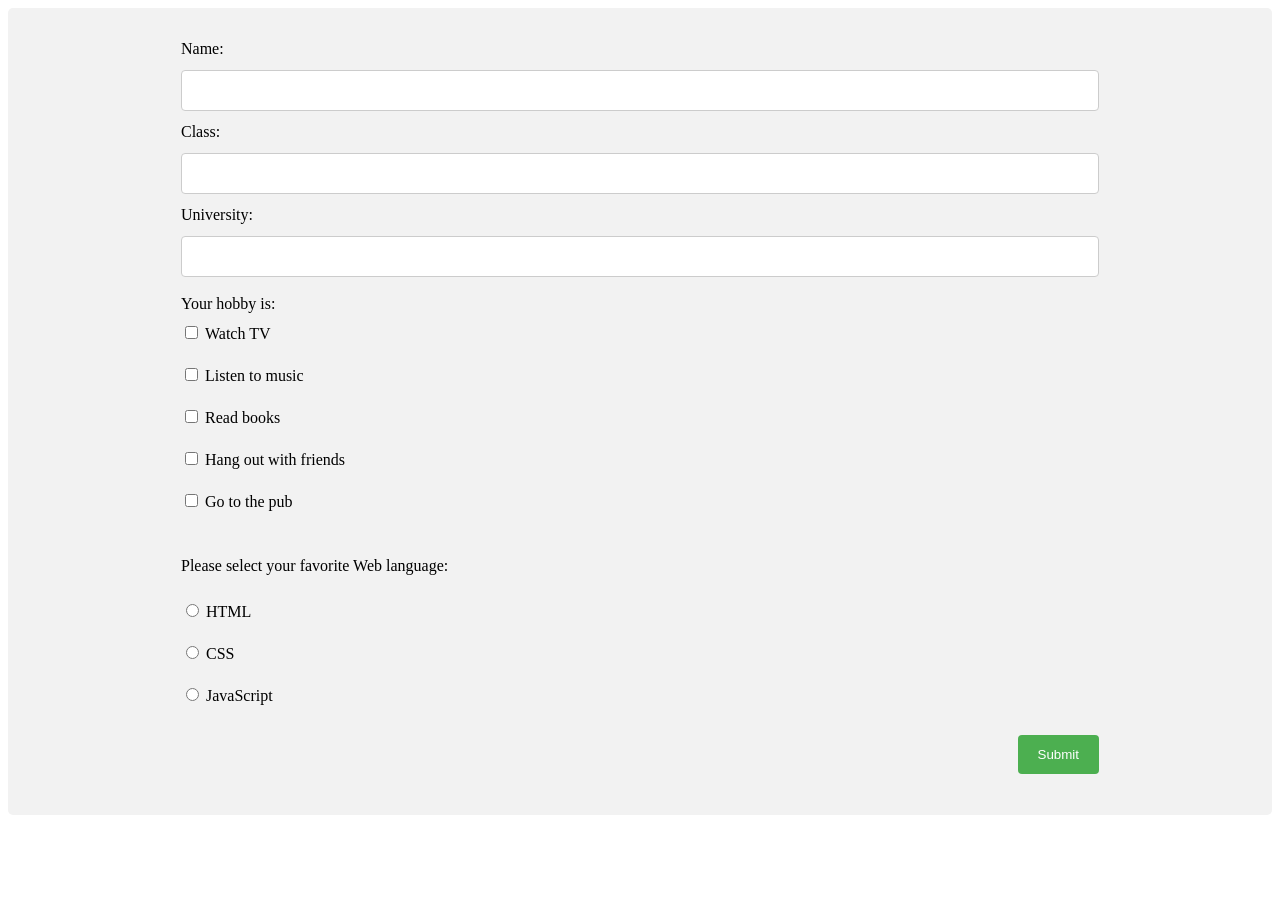
<file: Lab02/index.html>
<!DOCTYPE html>
<html lang="en">
<head>
    <meta charset="UTF-8">
    <title>A Simple Form</title>
    <style>
        * {
            box-sizing: border-box;
        }
        input[type=text], select, textarea {
            width: 100%;
            padding: 12px;
            border: 1px solid #ccc;
            border-radius: 4px;
            resize: vertical;
        }
        label {
            padding: 12px 12px 12px 0;
            display: inline-block;
        }
        form {
            margin: 0 auto;
            width:75%;
        }
        input[type=submit] {
            background-color: #4CAF50;
            color: white;
            padding: 12px 20px;
            border: none;
            border-radius: 4px;
            cursor: pointer;
            float: right;
        }
        input[type=submit]:hover {
            background-color: #45a049;
        }

        .container {
            border-radius: 5px;
            background-color: #f2f2f2;
            padding-top: 20px;
            padding-left: 20px;
            padding-right: 20px;
            padding-bottom: 80px;
        }
    </style>
</head>
<body>
<div class="container">
<form action="index.php" method="post">
    <label for="name">Name:</label>
    <input type="text" id="name" name="name"><br>
    <label for="class">Class:</label>
    <input type="text" id="class" name="class"><br>
    <label for="univ">University:</label>
    <input type="text" id="univ" name="univ"><br><br>
    Your hobby is: <br>
    <input type="checkbox" id="hb1" name="hobbies[]" value="Watch TV">
    <label for="hb1"> Watch TV</label><br>
    <input type="checkbox" id="hb2" name="hobbies[]" value="Listen to music">
    <label for="hb2"> Listen to music</label><br>
    <input type="checkbox" id="hb3" name="hobbies[]" value="Read books">
    <label for="hb3"> Read books</label><br>
    <input type="checkbox" id="hb4" name="hobbies[]" value="Hang out with friends">
    <label for="hb4"> Hang out with friends</label><br>
    <input type="checkbox" id="hb5" name="hobbies[]" value="Go to the pub">
    <label for="hb5"> Go to the pub</label><br><br>
    <p>Please select your favorite Web language:</p>
    <input type="radio" id="html" name="fav_language" value="HTML">
    <label for="html">HTML</label><br>
    <input type="radio" id="css" name="fav_language" value="CSS">
    <label for="css">CSS</label><br>
    <input type="radio" id="javascript" name="fav_language" value="JavaScript">
    <label for="javascript">JavaScript</label><br><br>

    <input type="submit" value="Submit">
</form>
</div>
</body>
</html>
</file>
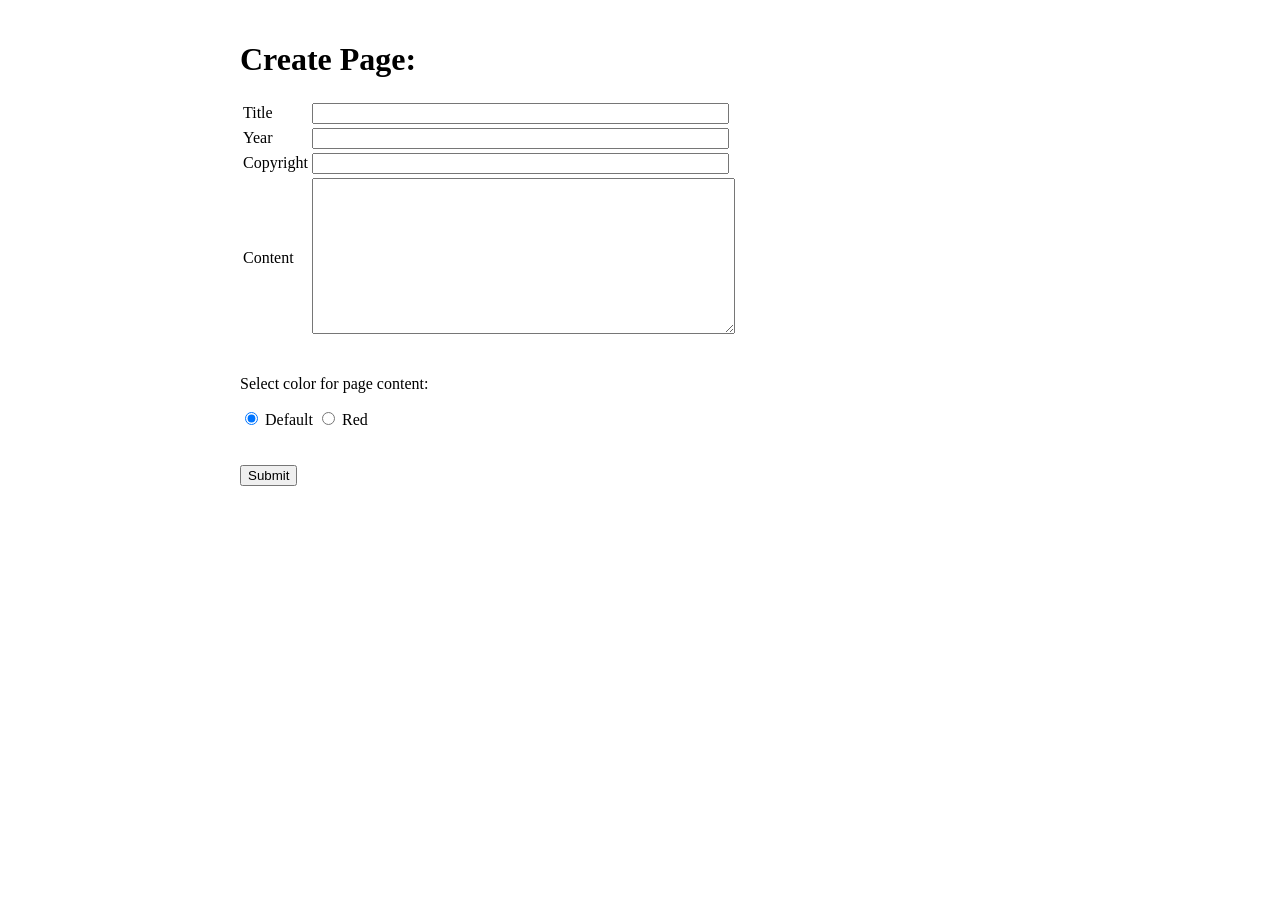
<file: Lab05/index.html>
<!DOCTYPE html>
<html lang="en">
<head>
  <meta charset="UTF-8">
  <meta name="viewport" content="width=device-width, initial-scale=1.0">
  <title>Web page generator</title>

</head>
<body style="width:800px; margin:0 auto; padding: 20px 20px">
<form action="GeneratePage.php" method="post">
  <h1>Create Page:</h1>
  <table>
    <tr>
      <td>
        <label>Title</label>
      </td>
      <td>
        <input type="text" size="50" name="title" value=""/>
      </td>
    </tr>
    <tr>
      <td>
        <label>Year</label>
      </td>
      <td>
        <input type="text" size="50" name="year" value=""/>
      </td>
    </tr>
    <tr>
      <td>
        <label>Copyright</label>
      </td>
      <td>
        <input type="text" size="50" name="copyright" value=""/>
      </td>
    </tr>
    <tr>
      <td>
        <label>Content</label>
      </td>
      <td>
                    <textarea name="content" value=""
                              cols="50" rows="10">
                    </textarea>
      </td>
    </tr>
  </table>

  <br>
  <p>Select color for page content: </p>
  <input type="radio" name="page_type" value="Default" checked>
  <label> Default</label>
  <input type="radio" name="page_type" value="Red">
  <label> Red</label>

  <br/>

  <br/><br/>
  <input type="submit" value="Submit"/>

</form>

</body>
</html>
</file>
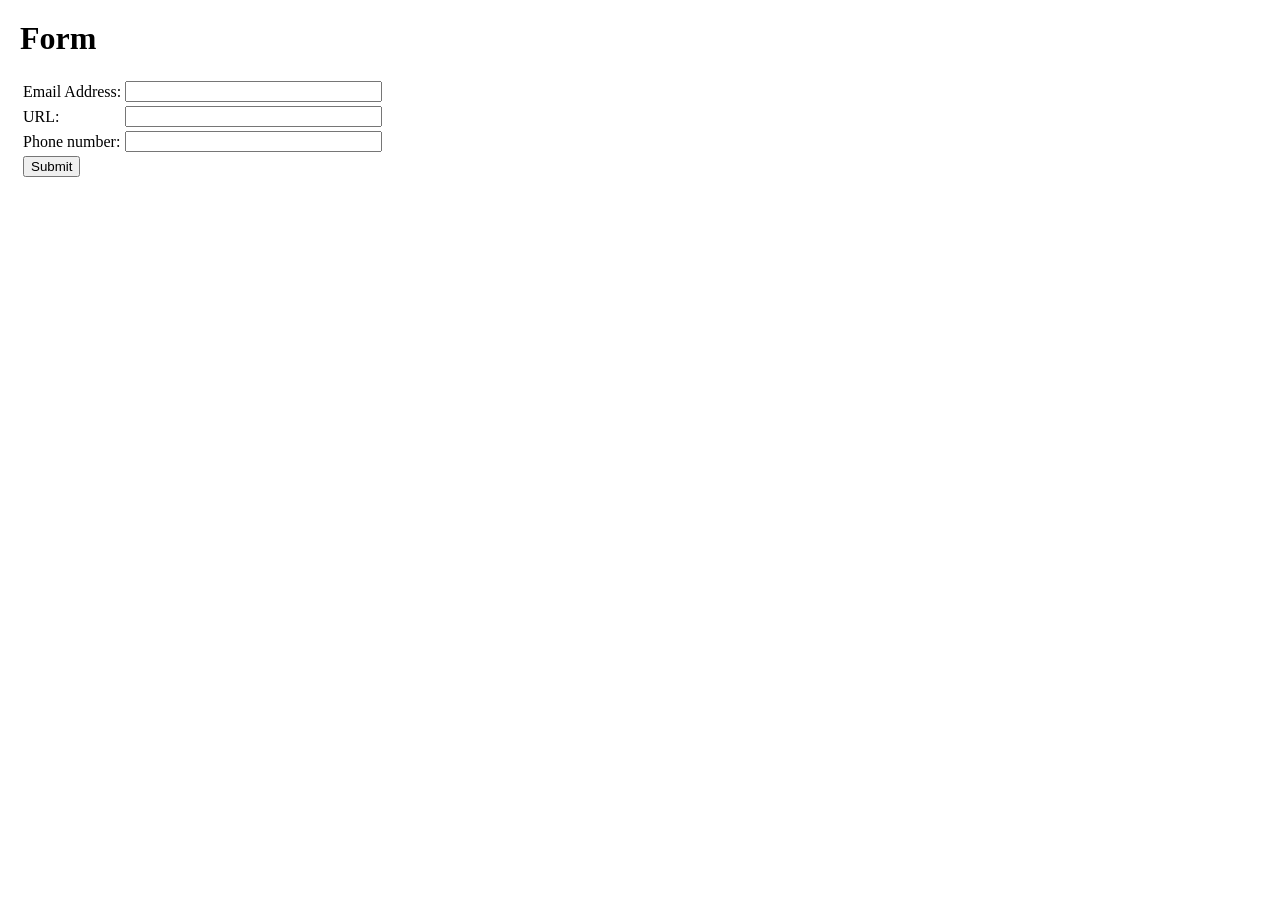
<file: Lab12/index.html>
<html>

<head>
  <title>Form</title>
  <style>
    body {
      width:auto;
      margin:auto auto;
      padding: 20px 20px;
    }
  </style>
</head>

<body>
<form action="CompareFunctions.php" method="post">
  <h1>Form</h1>
  <table>
    <tr>
      <td>Email Address: </td>
      <td><input type="text" size="30" name="email"></td>
    </tr>

    <tr>
      <td>URL: </td>
      <td><input type="text" size="30" name="url"></td>
    </tr>

    <tr>
      <td>Phone number: </td>
      <td><input type="text" size="30" name="phonenumber"></td>
    </tr>

    <tr>
      <td><input type="submit" value="Submit"></td>
    </tr>
  </table>
</form>
</body>

</html>
</file>
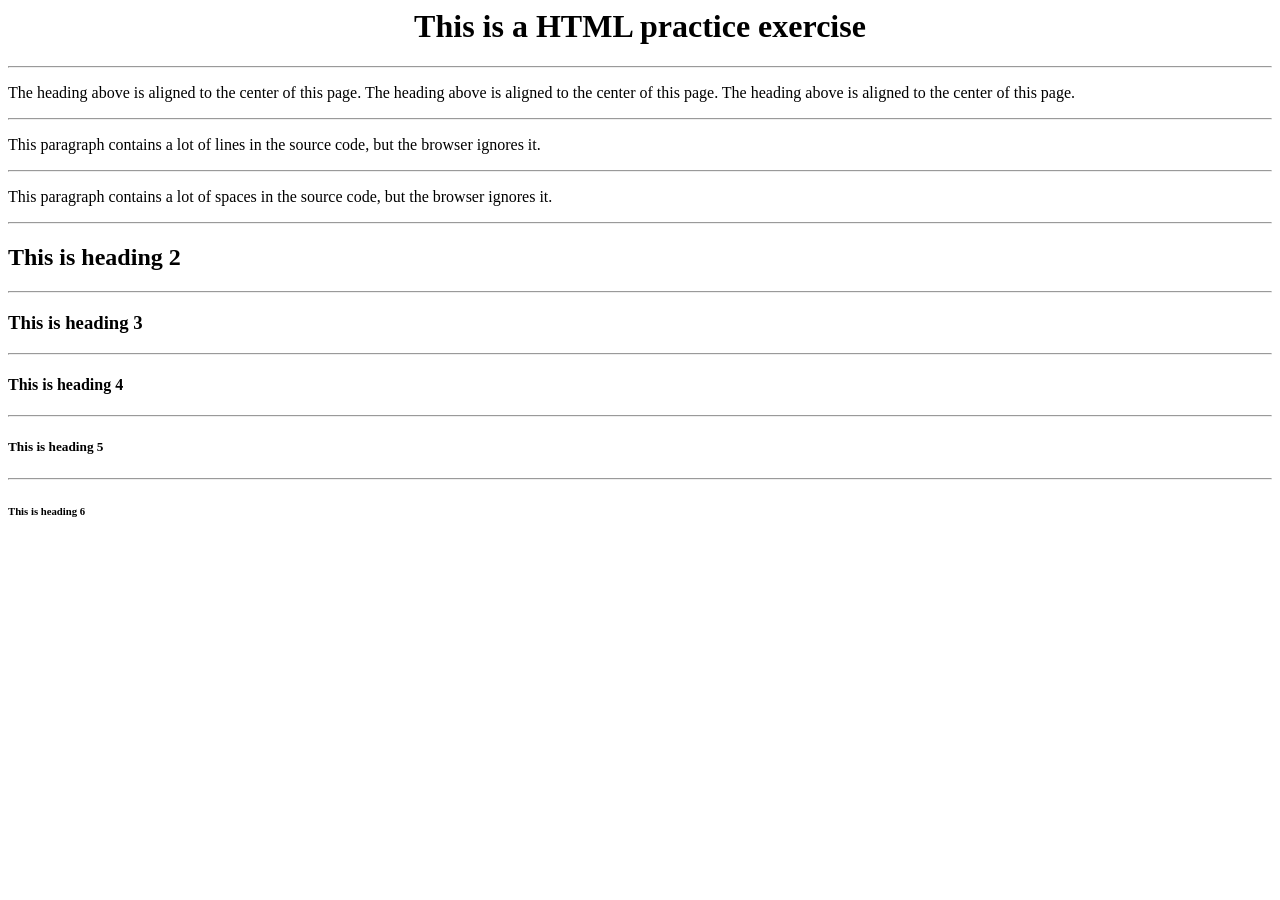
<file: Lab01/ex1/index.html>
<html>
<body><h1 style="text-align:center">This is a HTML practice exercise</h1>
<hr/>
<p>The heading above is aligned to the center of this page. The heading above is aligned to the center of this page. The
    heading above is aligned to the center of this page.</p>
<hr/>
<p> This paragraph contains a lot of lines in the source code, but the browser ignores it. </p>
<hr/>
<p> This paragraph contains a lot of spaces in the source code, but the browser ignores it. </p>
<hr/>
<h2>This is heading 2</h2>
<hr/>
<h3>This is heading 3</h3>
<hr/>
<h4>This is heading 4</h4>
<hr/>
<h5>This is heading 5</h5>
<hr/>
<h6>This is heading 6</h6></body>
</html>
</file>
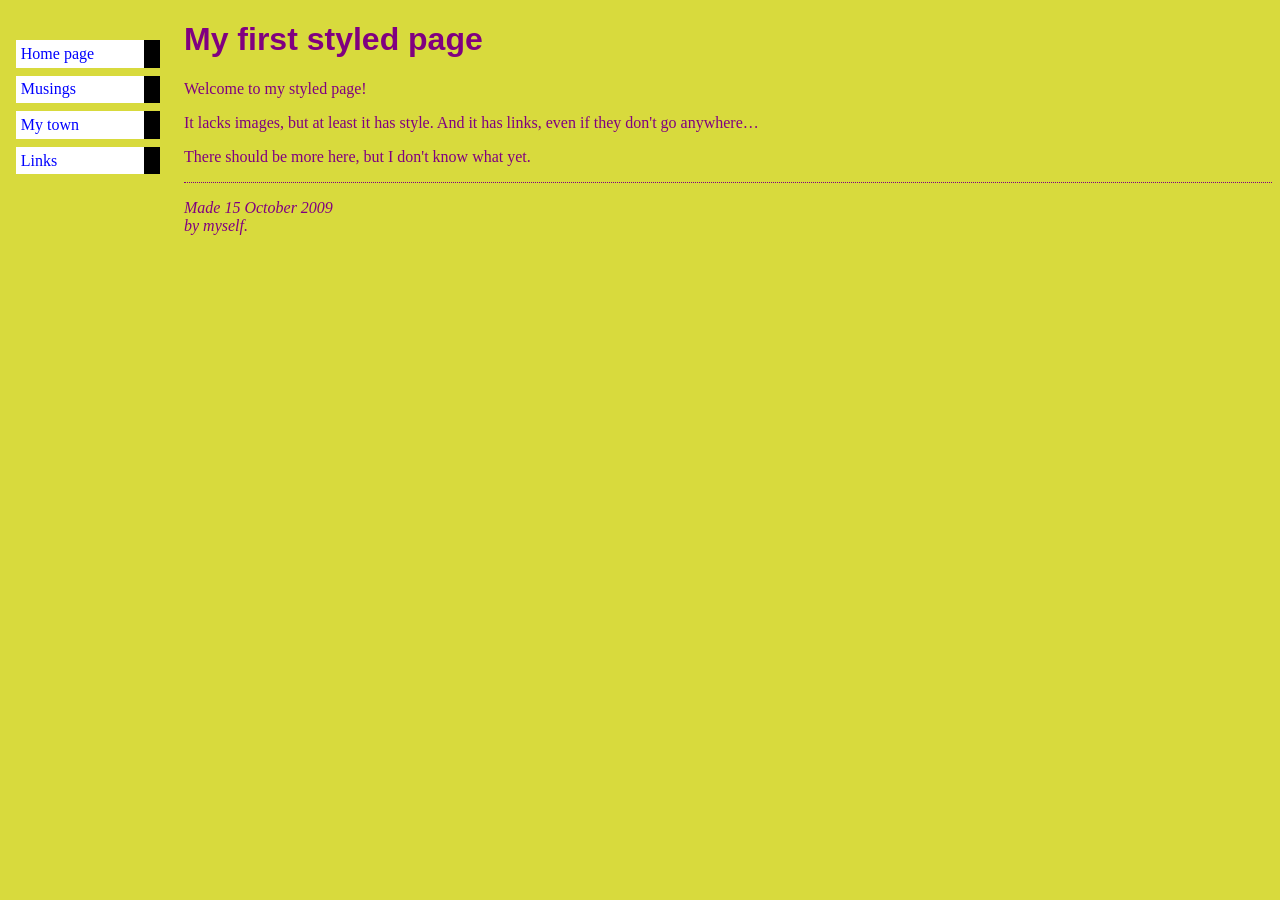
<file: Lab11/ex1/index.html>
<!DOCTYPE html PUBLIC "-//W3C//DTD HTML 4.01//EN">
<html>

<head>
    <title>My first styled page</title>
    <link rel=stylesheet href="styles.css" type="text/css">
</head>

<body>

<!-- Site navigation menu -->
<div class="navbar">
    <div><a href="index.html">Home page</a></div>
    <div><a href="musings.html">Musings</a></div>
    <div><a href="town.html">My town</a></div>
    <div><a href="links.html">Links</a></div>
</div>

<!-- Main content -->
<h1>My first styled page</h1>

<p>Welcome to my styled page!

<p>It lacks images, but at least it has style. And it has links, even if they don't go anywhere&hellip;

<p>There should be more here, but I don't know what yet.

    <!-- Sign and date the page, it's only polite! -->
<address>Made 15 October 2009<br>
    by myself.</address>

</body>

</html>
</file>
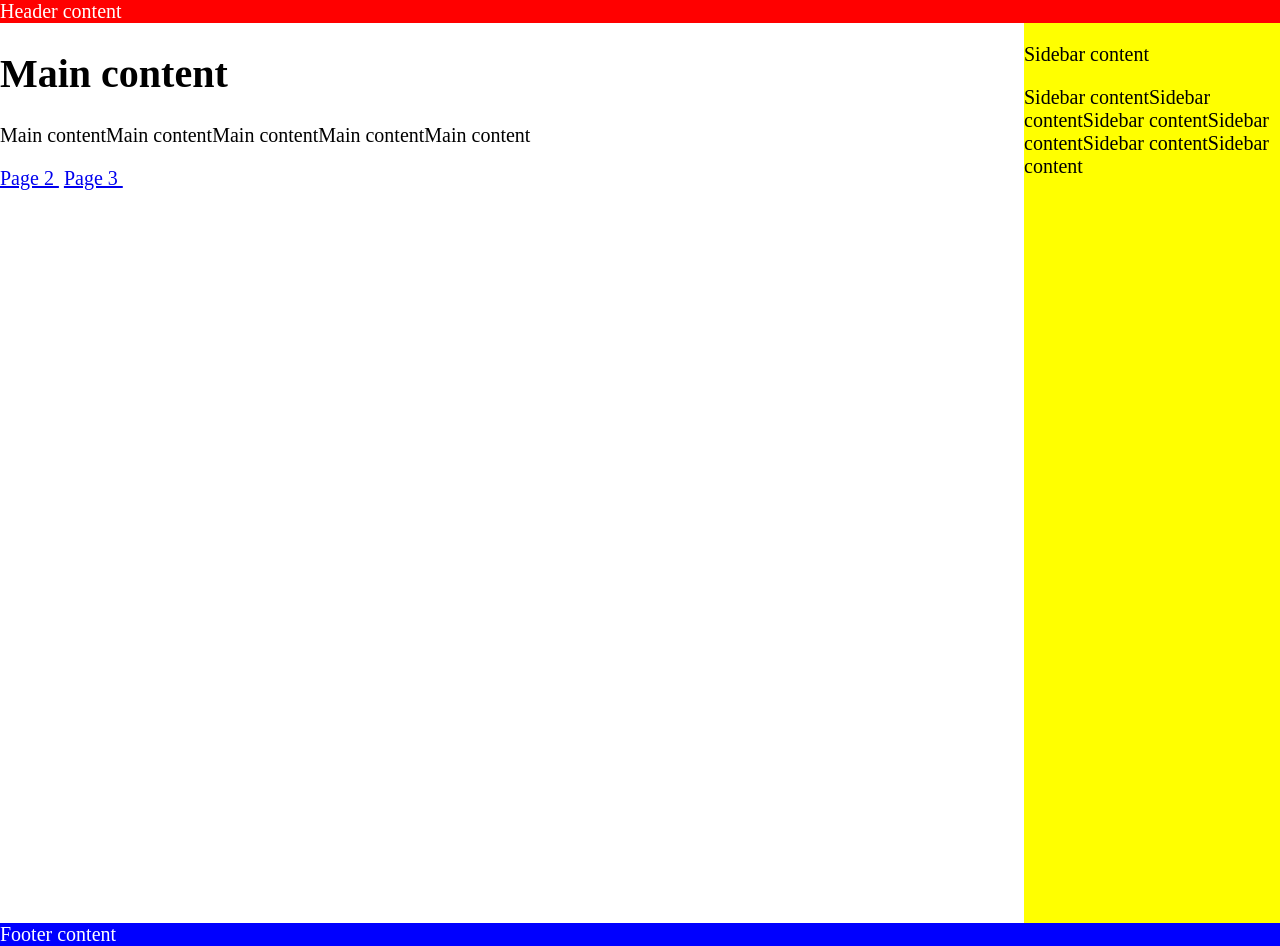
<file: Lab11/ex2/index.html>
<!DOCTYPE html>
<html lang="en">

<head>
  <meta charset="UTF-8" />
  <meta http-equiv="X-UA-Compatible" content="IE=edge" />
  <meta name="viewport" content="width=device-width, initial-scale=1.0" />
  <title>Title content</title>
  <link rel=stylesheet href="styles.css" type="text/css">
</head>

<body>
<div class="header">Header content</div>
<div class="main">
  <div class="main-content">
    <h1>Main content</h1>
    <p>Main contentMain contentMain contentMain contentMain content</p>
    <a href="./page2.html">Page 2&nbsp;</a>
    <a href="./page3.html">Page 3&nbsp;</a>
  </div>
  <div class="sidebar">
    <p>Sidebar content</p>
    Sidebar contentSidebar contentSidebar contentSidebar contentSidebar contentSidebar
    content
  </div>
</div>
<div class="footer">Footer content</div>
</body>

</html>
</file>
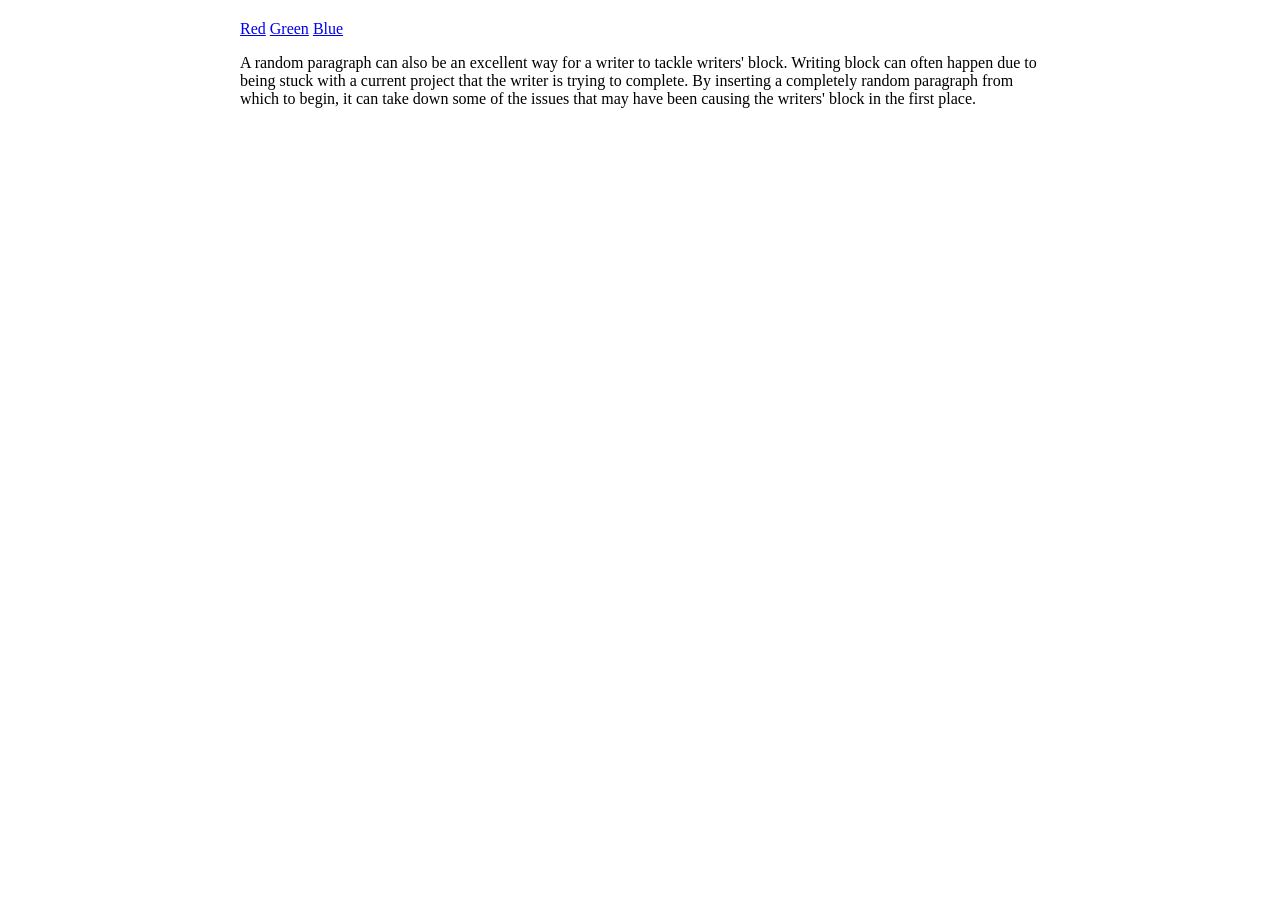
<file: Lab13/colors.html>
<html>
<head>
    <script type='text/javascript'>
        function setColor(color) {
            var pTag = document.getElementById('paragraph');
            pTag.setAttribute('style', 'color:' + color);
        }
    </script>
    <style>
        body {
            width:800px;
            margin:0 auto;
            padding: 20px 20px;
        }
    </style>
</head>
<body>
<a onmouseover="setColor('Red')" onmouseout="setColor('Black')" href="#">Red</a>
<a onmouseover="setColor('Green')" onmouseout="setColor('Black')" href="#">Green</a>
<a onmouseover="setColor('Blue')" onmouseout="setColor('Black')" href="#">Blue</a>
<p id='paragraph'>A random paragraph can also be an excellent way for a writer to tackle writers' block.
    Writing block can often happen due to being stuck with a current project that the writer is trying to complete.
    By inserting a completely random paragraph from which to begin, it can take down some of the issues that may
    have been causing the writers' block in the first place.</p>
</body>
</html>
</file>
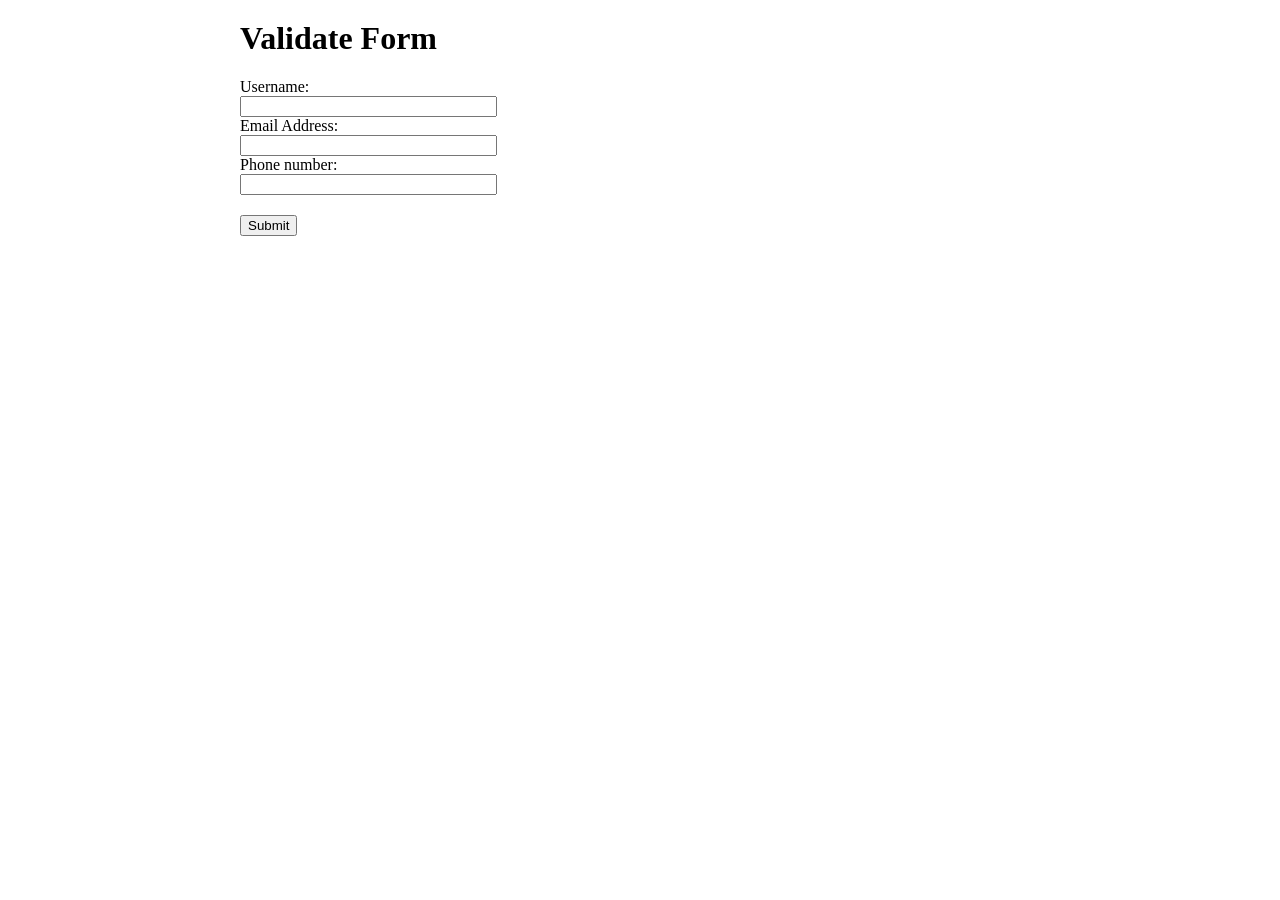
<file: Lab13/ValidateInputs.html>
<html>

<head>
    <title>Validate Form</title>
    <style>
        body {
            width:800px;
            margin:0 auto;
            padding: 20px 20px;
        }
        #submitButton {
            margin-top: 20px;
        }
    </style>
</head>

<body>
<h1>Validate Form</h1>
<form onsubmit="displayresult()" id="form">
    <label>Username: </label><br/>
    <input type="text" size="30" name="username" id="username" required><br/>
    <label>Email Address: </label><br/>
    <input type="email" size="30" name="email" id="email" required
           pattern="^([a-zA-Z0-9._%-]+@[a-zA-Z0-9.-]+\.[a-zA-Z]{2,6})$"><br/>
    <label>Phone number: </label><br/>
    <input type="tel" size="30" name="phonenumber" id="phonenumber" required
           pattern="^([0]{1}[0-9]{9}|[0]{1}[0-9]{10})$"><br/>
    <input type="submit" value="Submit" id="submitButton">
</form>
<p>
<div id="result">

</div>
</p>
</body>

<script>
    document.getElementById("form").addEventListener('submit', function (event) { event.preventDefault(); });
    function displayresult() {
        var username = document.getElementById("username").value;
        var email = document.getElementById("email").value;
        var tel = document.getElementById("phonenumber").value;
        var result = document.getElementById("result");
        while (result.firstChild) {
            result.firstChild.remove();
        }
        var usernamenode = document.createElement('li');
        usernamenode.innerText = "Username: " + username;
        var emailnode = document.createElement('li');
        emailnode.innerText = "Email: " + email;
        var telnode = document.createElement('li');
        telnode.innerText = "Phone number: " + tel;
        result.appendChild(usernamenode);
        result.appendChild(emailnode);
        result.appendChild(telnode);
    }
</script>

</html>
</file>
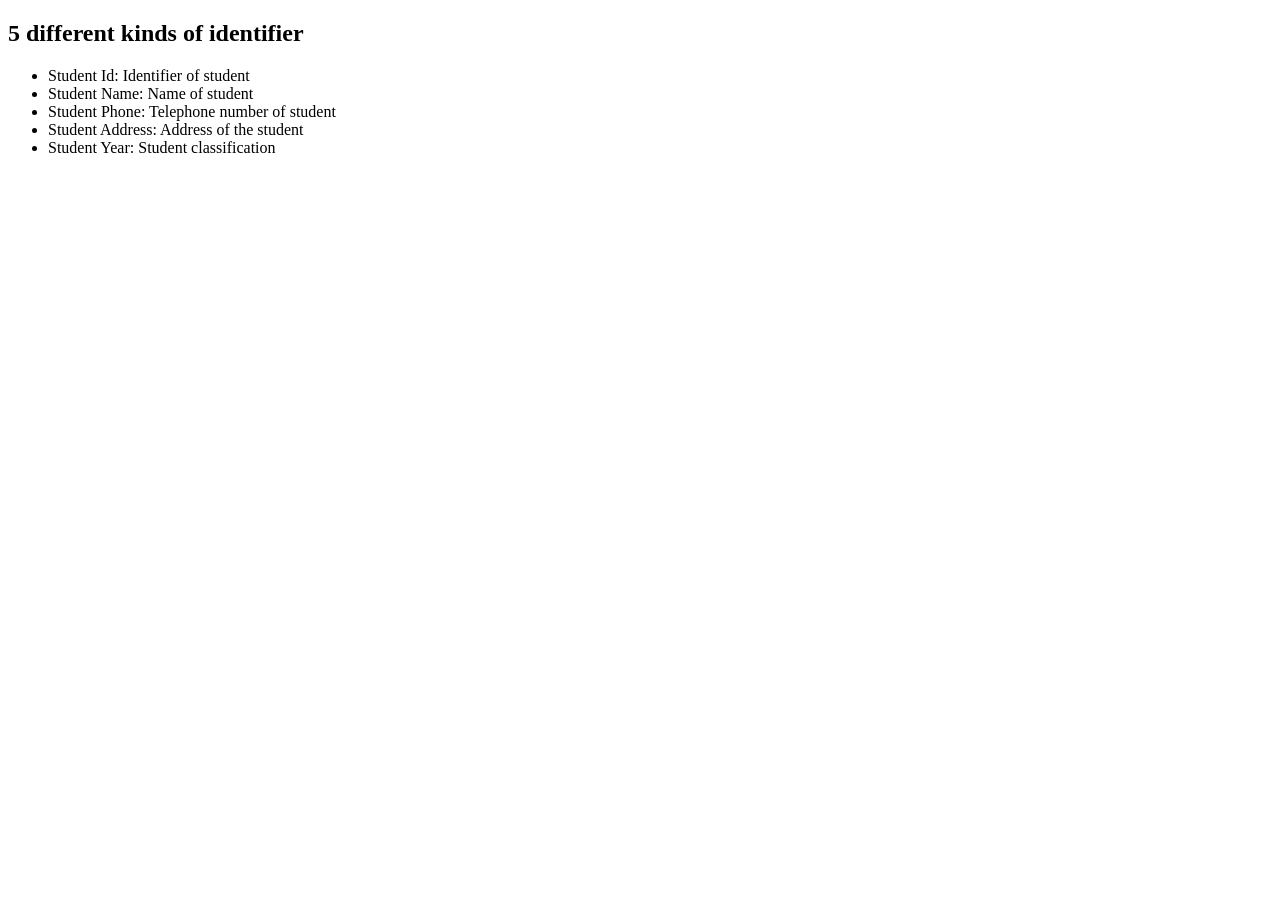
<file: Lab01/ex2/identifiers.html>
<!DOCTYPE html>
<html>
<body>

<h2>5 different kinds of identifier</h2>

<ul>
    <li>Student Id:  Identifier of student</li>
    <li>Student Name: Name of student</li>
    <li>Student Phone: Telephone number of student</li>
    <li>Student Address: Address of the student</li>
    <li>Student Year: Student classification</li>
</ul>

</body>
</html>
</file>
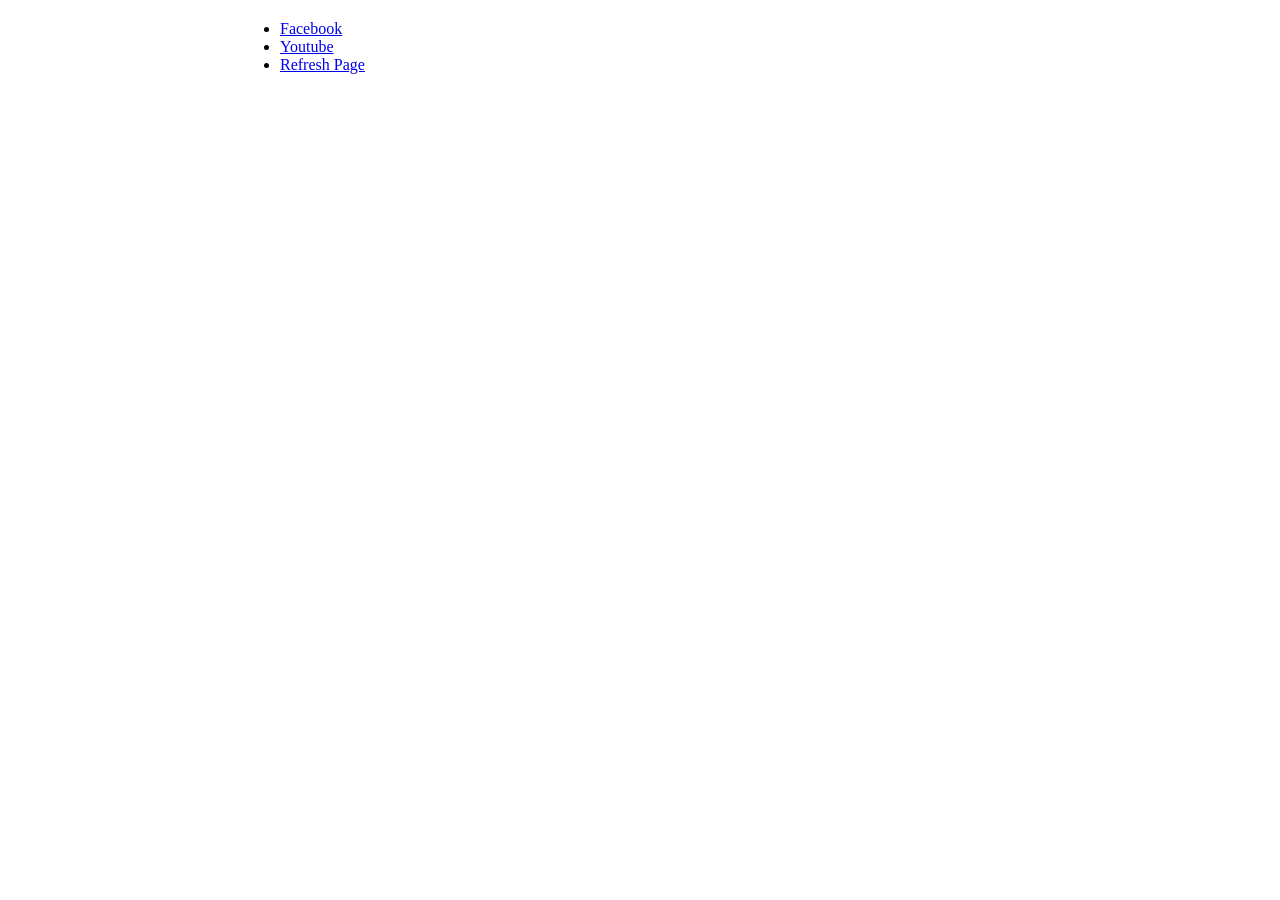
<file: Lab01/ex3/uris.html>
<html>
<head>
    <style>
        body {
            width:800px;
            margin:0 auto;
            padding: 20px 20px;
        }
    </style>
</head>
<body>
<ul>
    <li><a href="https://facebook.com">Facebook</a></li>
    <li><a href="https://youtube.com">Youtube</a></li>
    <li><a href="javascript:reload();">Refresh Page</a></li>
</ul>
</body>
<script>
    function reload() {
        location.reload();
    };
</script>

</html>
</file>
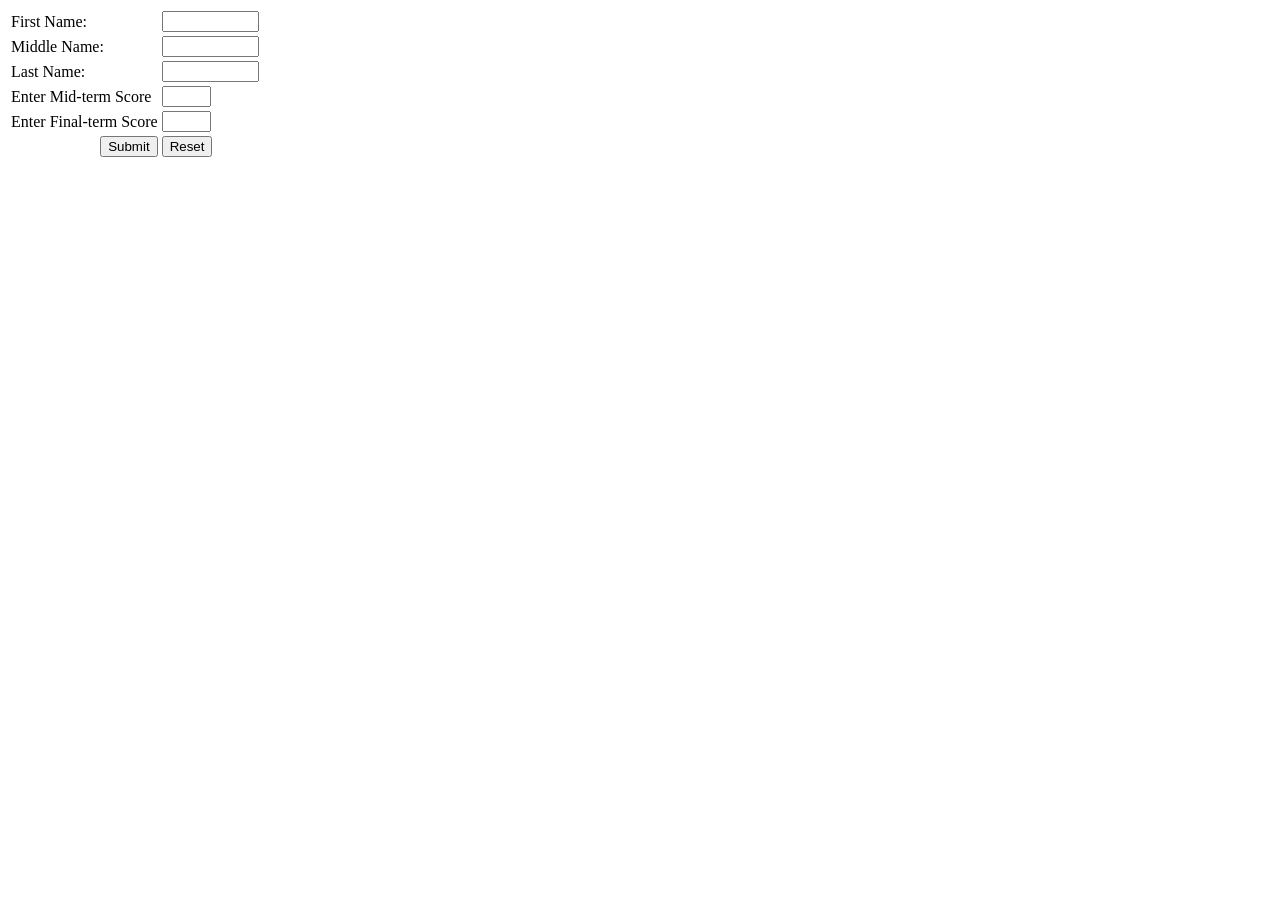
<file: Lab03/Lab03_1/ConditionalTest.html>
<!DOCTYPE html>
<html lang="en">
<head>
    <meta charset="UTF-8">
    <title>Title</title>
</head>
<body>
<form action="ConditionalTest.php" method="get">
    <table>
        <tr>
            <td>First Name: </td>
            <td><input type="text" size="10" maxlength="15" name="firstName"></td>
        </tr>
        <tr>
            <td>Middle Name: </td>
            <td><input type="text" size="10" maxlength="15" name="middleName"></td>
        </tr>
        <tr>
            <td>Last Name: </td>
            <td><input type="text" size="10" maxlength="15" name="lastName"></td>
        </tr>
        <tr>
            <td>Enter Mid-term Score</td>
            <td><input type="text" size="4" maxlength="7" name="grade1"></td>
        </tr>
        <tr>
            <td>Enter Final-term Score</td>
            <td><input type="text" size="4" maxlength="7" name="grade2"></td>
        </tr>
        <tr>
            <td align="right"><input type="submit" value="Submit"></td>
            <td align="left"><input type="reset" value="Reset"></td>
        </tr>
    </table>
</form>
</body>
</html>
</file>
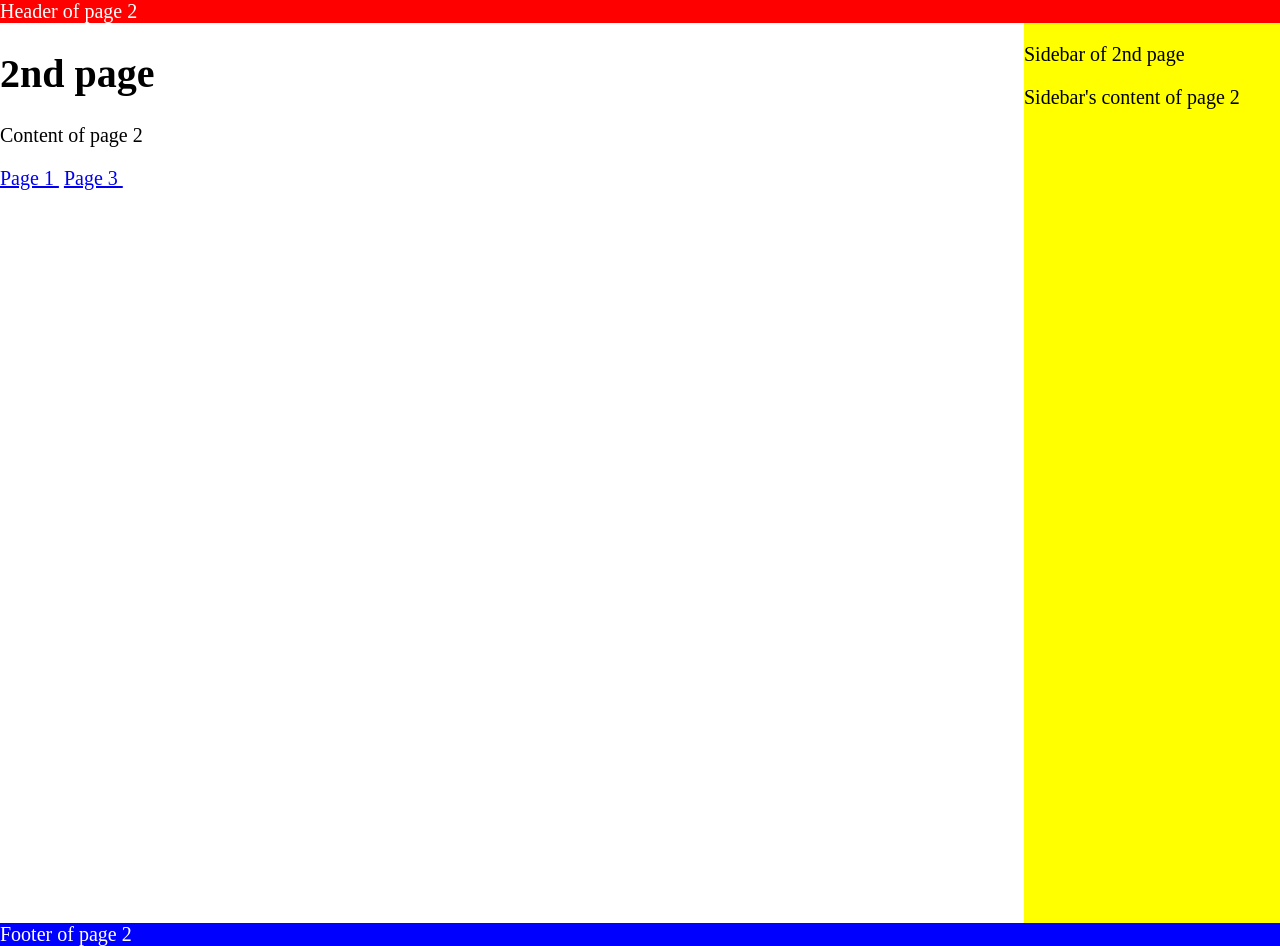
<file: Lab11/ex2/page2.html>
<!DOCTYPE html>
<html lang="en">

<head>
  <meta charset="UTF-8" />
  <meta http-equiv="X-UA-Compatible" content="IE=edge" />
  <meta name="viewport" content="width=device-width, initial-scale=1.0" />
  <title>Title content</title>
  <link rel=stylesheet href="styles.css" type="text/css">
</head>

<body>
<div class="header">Header of page 2</div>
<div class="main">
  <div class="main-content">
    <h1>2nd page</h1>
    <p>Content of page 2</p>
    <a href="./index.html">Page 1&nbsp;</a>
    <a href="./page3.html">Page 3&nbsp;</a>
  </div>
  <div class="sidebar">
    <p>Sidebar of 2nd page</p>
    Sidebar's content of page 2
  </div>
</div>
<div class="footer">Footer of page 2</div>
</body>

</html>
</file>
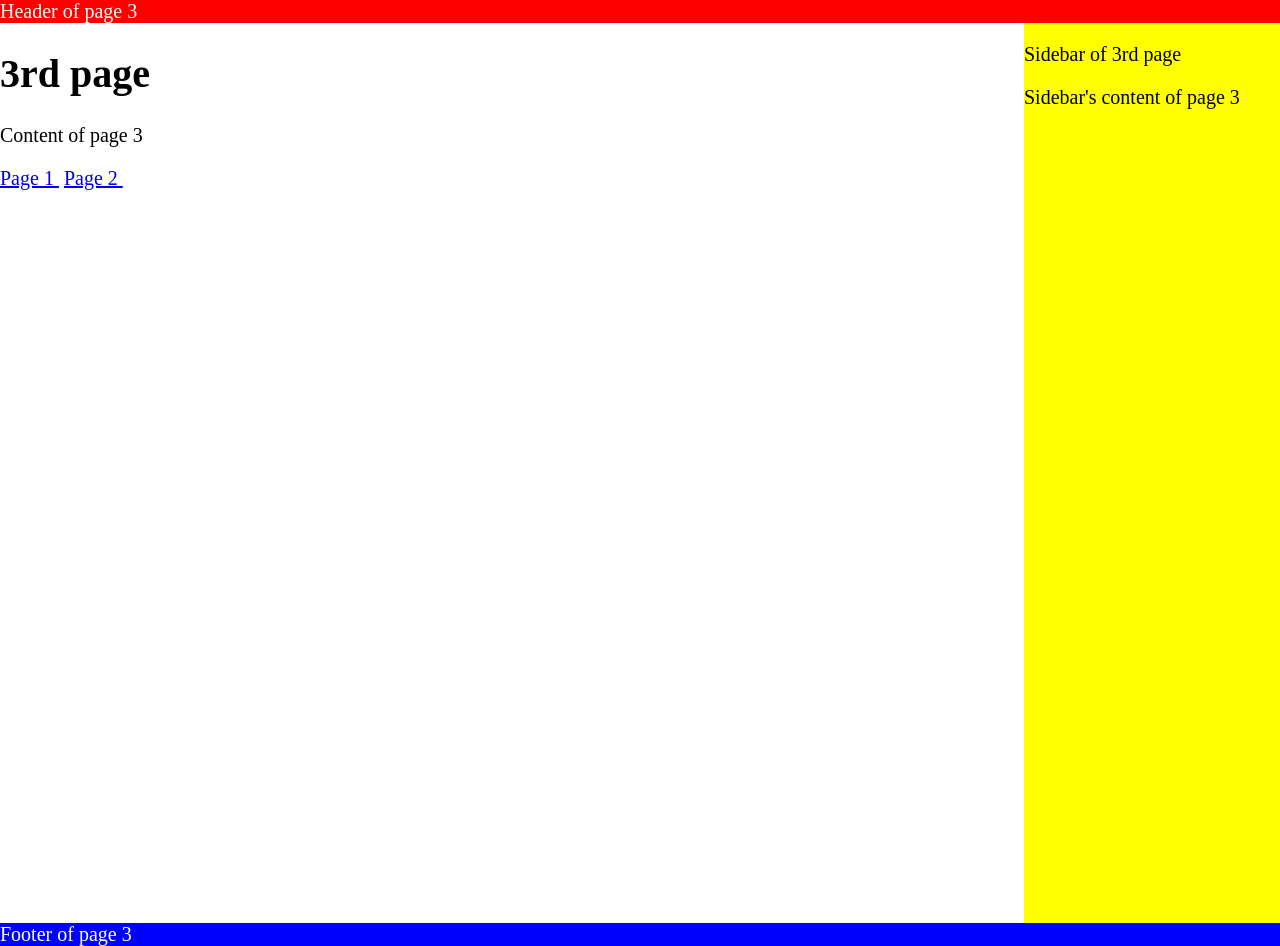
<file: Lab11/ex2/page3.html>
<!DOCTYPE html>
<html lang="en">

<head>
  <meta charset="UTF-8" />
  <meta http-equiv="X-UA-Compatible" content="IE=edge" />
  <meta name="viewport" content="width=device-width, initial-scale=1.0" />
  <title>Title content</title>
  <link rel=stylesheet href="styles.css" type="text/css">
</head>

<body>
<div class="header">Header of page 3</div>
<div class="main">
  <div class="main-content">
    <h1>3rd page</h1>
    <p>Content of page 3</p>
    <a href="./index.html">Page 1&nbsp;</a>
    <a href="./page2.html">Page 2&nbsp;</a>
  </div>
  <div class="sidebar">
    <p>Sidebar of 3rd page</p>
    Sidebar's content of page 3
  </div>
</div>
<div class="footer">Footer of page 3</div>
</body>

</html>
</file>
<file: Lab11/ex1/styles.css>
body {
    padding-left: 11em;
    font-family: Georgia, "Times New Roman", Times, serif;
    color: purple;
    background-color: #d8da3d
}

div.navbar {
    list-style-type: none;
    padding: 0;
    margin: 0;
    position: absolute;
    top: 2em;
    left: 1em;
    width: 9em
}

h1 {
    font-family: Helvetica, Geneva, Arial, SunSans-Regular, sans-serif
}

div.navbar div {
    background: white;
    margin: 0.5em 0;
    padding: 0.3em;
    border-right: 1em solid black
}

div.navbar a {
    text-decoration: none
}

a:link {
    color: blue
}

a:visited {
    color: purple
}

address {
    margin-top: 1em;
    padding-top: 1em;
    border-top: thin dotted
}
</file>
<file: Lab11/ex2/styles.css>
* {
    box-sizing: border-box;
}

body {
    background-color: white;
    display: flex;
    flex-direction: column;
    margin: 0;
    font-size: 20px;
}

.header {
    background-color: red;
    color: white;
}

.main {
    display: flex;
    flex-direction: row;
    width: 100%;
}

.main-content {
    width: 80%;
    min-height: 900px;
}

.sidebar {
    background-color: yellow;
    width: 20%;
}

.footer {
    background-color: blue;
    color: white;
}
</file>
